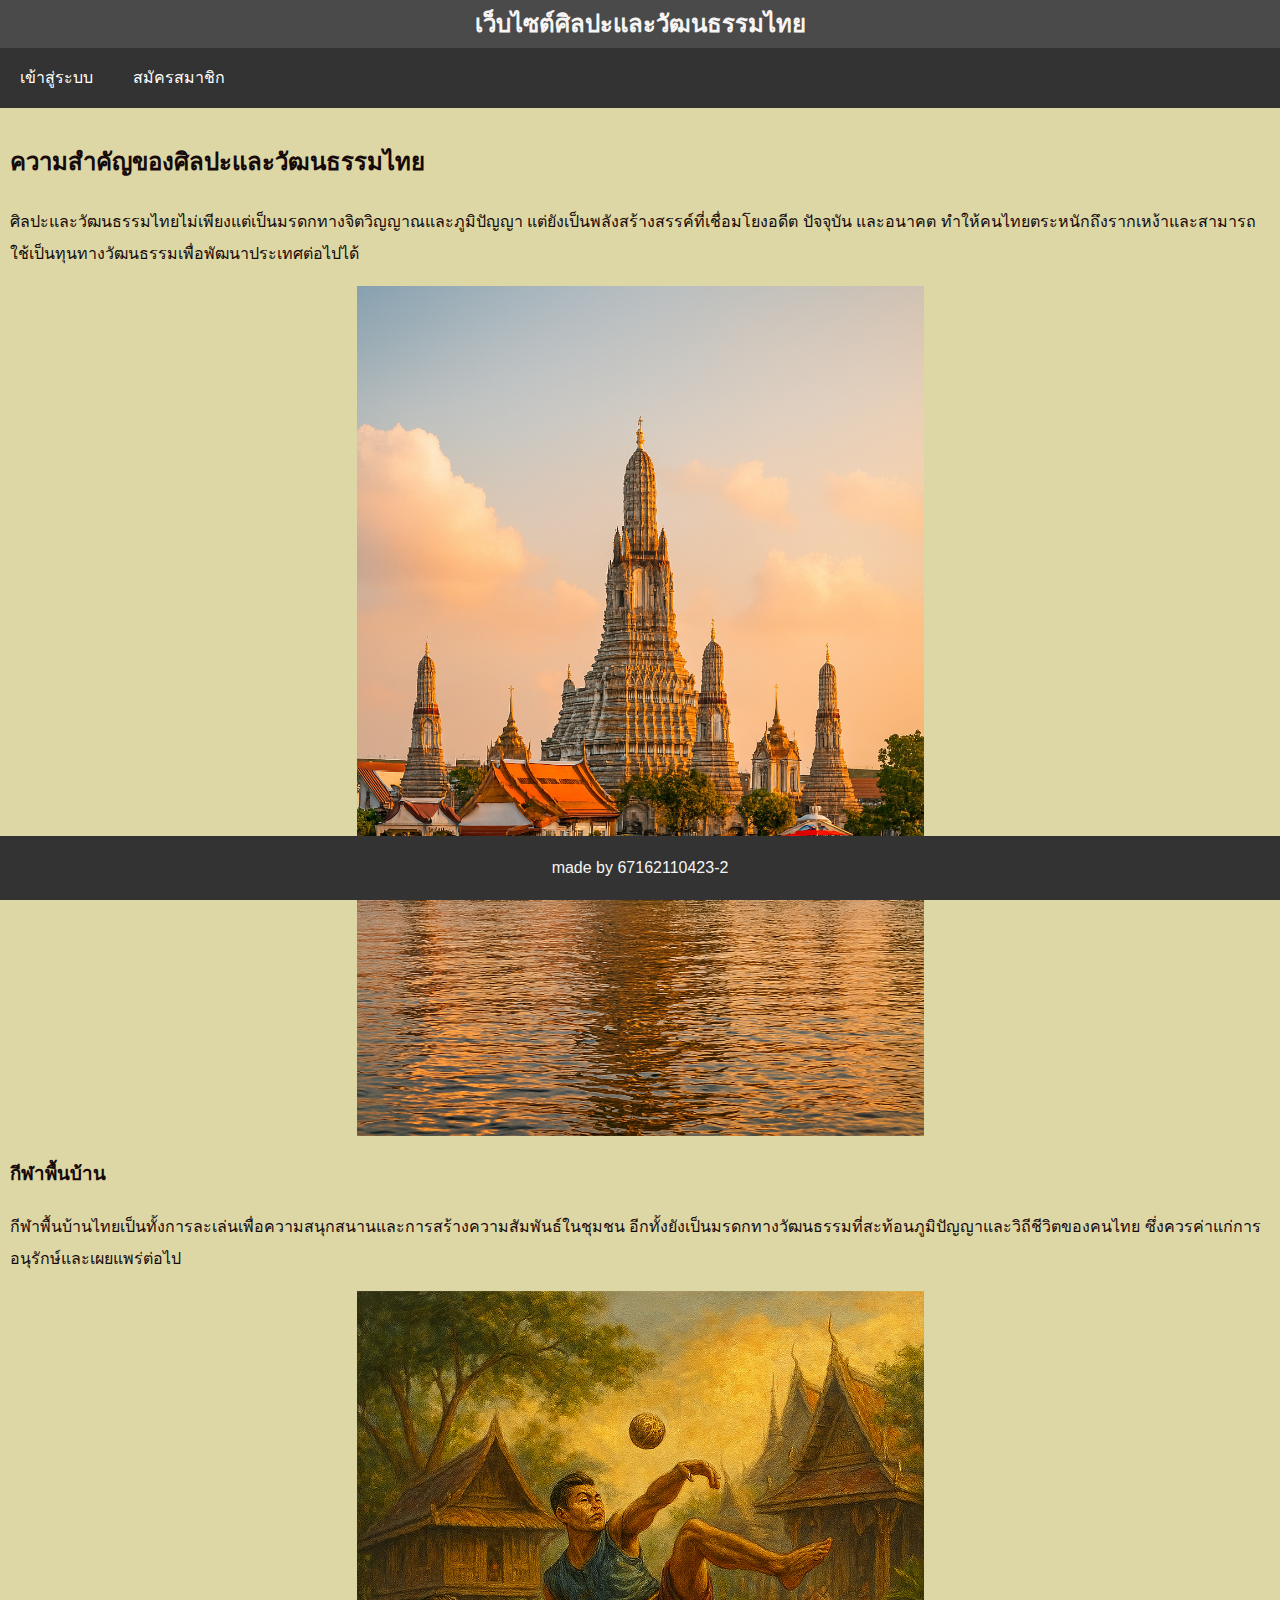
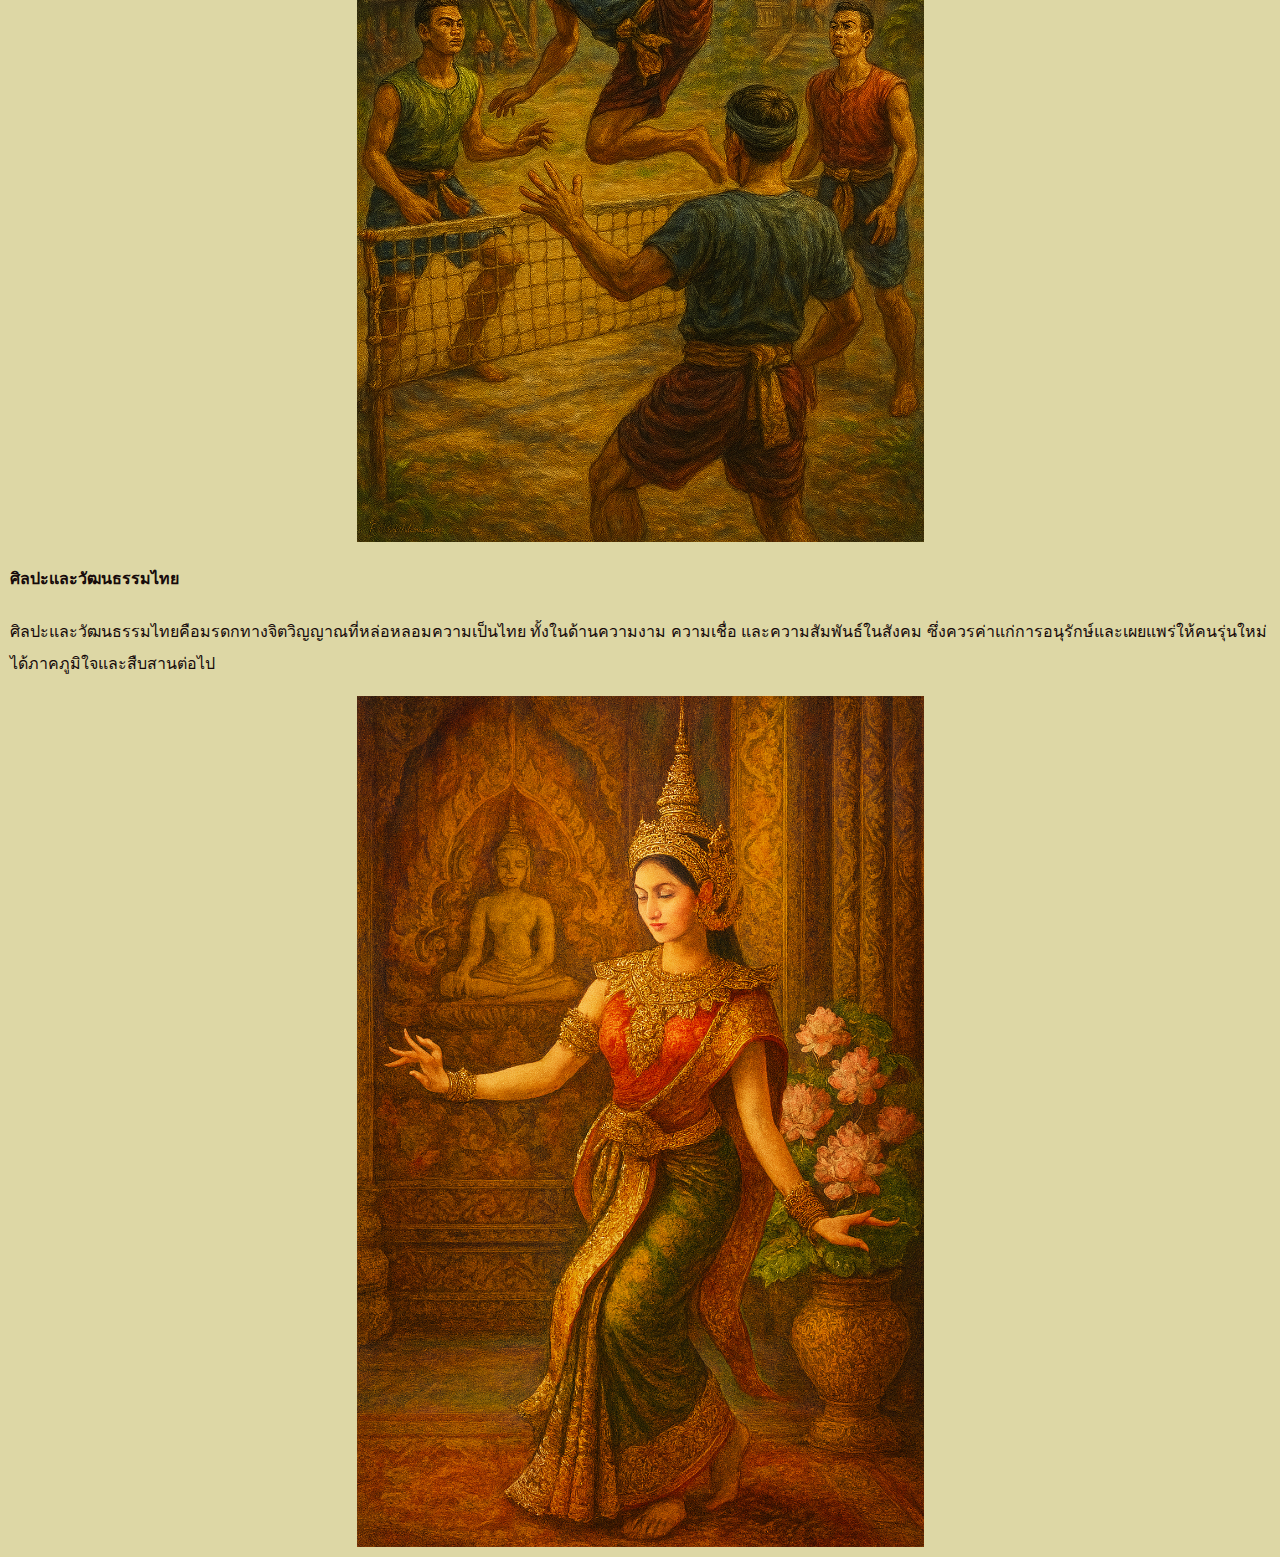
<file: index.html>
<!DOCTYPE html>
<html lang="th">
<head>
  <meta charset="UTF-8">
  <title>เว็บไซต์ศิลปะและวัฒนธรรมไทย</title>
  <link rel="stylesheet" href="css/de-home.css">
</head>
<body>
 
  <header>
    <h1>เว็บไซต์ศิลปะและวัฒนธรรมไทย</h1>
    <nav>
      <a href="login.html">เข้าสู่ระบบ</a>
      <a href="signup.html">สมัครสมาชิก</a>
    </nav>
  </header>

 
  <main>
    <h2>ความสำคัญของศิลปะและวัฒนธรรมไทย</h2>
    <p>
      ศิลปะและวัฒนธรรมไทยไม่เพียงแต่เป็นมรดกทางจิตวิญญาณและภูมิปัญญา 
      แต่ยังเป็นพลังสร้างสรรค์ที่เชื่อมโยงอดีต ปัจจุบัน และอนาคต 
      ทำให้คนไทยตระหนักถึงรากเหง้าและสามารถใช้เป็นทุนทางวัฒนธรรมเพื่อพัฒนาประเทศต่อไปได้
    </p>
    <img src="img/thaitemple.png" alt="วัดไทย">

    <h3>กีฬาพื้นบ้าน</h3>
    <p>
      กีฬาพื้นบ้านไทยเป็นทั้งการละเล่นเพื่อความสนุกสนานและการสร้างความสัมพันธ์ในชุมชน 
      อีกทั้งยังเป็นมรดกทางวัฒนธรรมที่สะท้อนภูมิปัญญาและวิถีชีวิตของคนไทย 
      ซึ่งควรค่าแก่การอนุรักษ์และเผยแพร่ต่อไป
    </p>
    <img src="img/sport.png" alt="กีฬาพื้นบ้าน">

    <h4>ศิลปะและวัฒนธรรมไทย</h4>
    <p>
      ศิลปะและวัฒนธรรมไทยคือมรดกทางจิตวิญญาณที่หล่อหลอมความเป็นไทย 
      ทั้งในด้านความงาม ความเชื่อ และความสัมพันธ์ในสังคม 
      ซึ่งควรค่าแก่การอนุรักษ์และเผยแพร่ให้คนรุ่นใหม่ได้ภาคภูมิใจและสืบสานต่อไป
    </p>
    <img src="img/artT.png" alt="ศิลปะไทย">
  </main>

  <footer>
    <p>made by 67162110423-2</p>
  </footer>
</body>
</html>
</file>
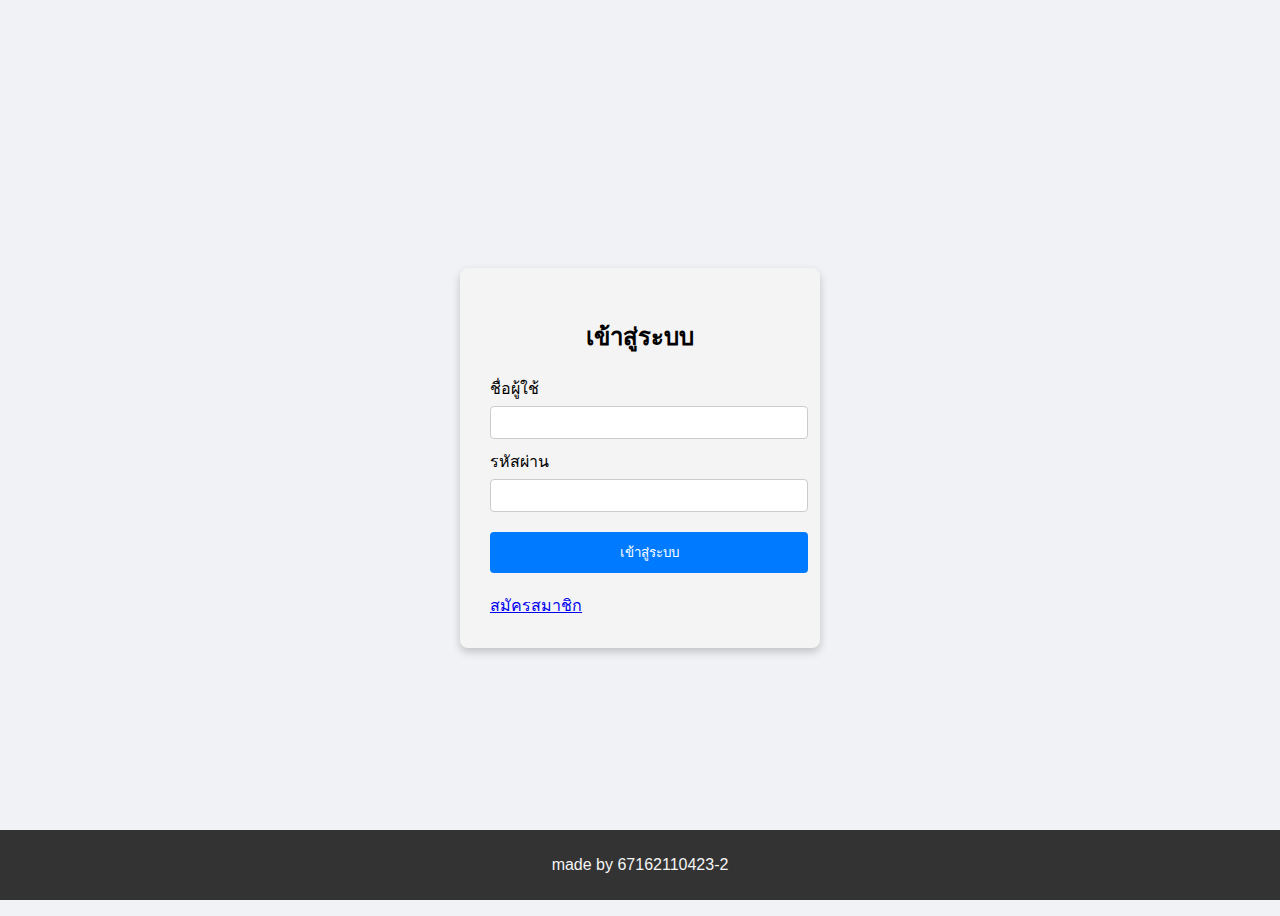
<file: login.html>
<!DOCTYPE html>
<html lang="th">
<head>
 
  <meta charset="UTF-8">
  <title>หน้าเข้าสู่ระบบ</title>
 <link rel="stylesheet" href="css/de-log.css">
<body>
  <div class="login-container">
    <h2>เข้าสู่ระบบ</h2>
    <form action="login.php" method="post">
      <label for="username">ชื่อผู้ใช้</label>
      <input type="text" id="username" name="username" required>

      <label for="password">รหัสผ่าน</label>
      <input type="password" id="password" name="password" required>
      <nav>
      <button onclick="goToHome(event)">เข้าสู่ระบบ</button>
      <a href="signup.html">สมัครสมาชิก</a>
      </nav>
      </form>
      
    </div>
    
    <script>
        function goToHome(event) {
          event.preventDefault();
          const username = document.getElementById("username").value;
          const password = document.getElementById("password").value;
          if (username === "" || password === "") {
            return("กรุณากรอกชื่อผู้ใช้และรหัสผ่านให้ครบถ้วน");
          } else {
            window.location.href = "index.html";
          }
        }
      </script>
    <footer>
        <p>made by 67162110423-2</p>
      </footer>
   
    
</body>
</html>
</file>
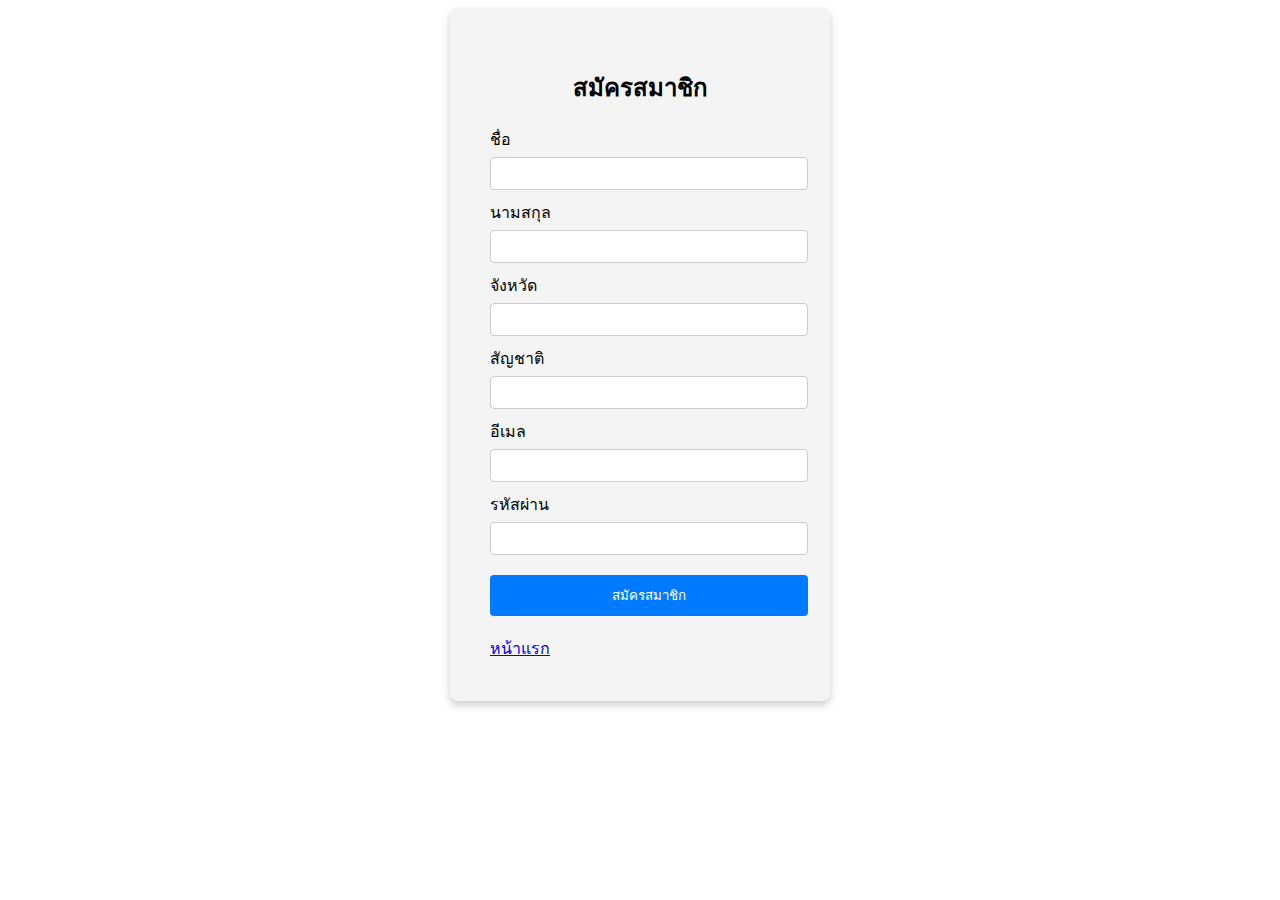
<file: signup.html>
<!DOCTYPE html>
<html lang="th">
<head>
  <meta charset="UTF-8">
  <title>สมัครสมาชิก</title>
  <link rel="stylesheet" href="css/de-sing.css">
</head>
<body>
  <div class="signup-container">
    <h2>สมัครสมาชิก</h2>
    <form action="signup.php" method="post">
      <label for="fname">ชื่อ</label>
      <input type="text" id="fname" name="fname" required>

      <label for="lname">นามสกุล</label>
      <input type="text" id="lname" name="lname" required>

      <label for="province">จังหวัด</label>
      <input type="text" id="province" name="province" required>

      <label for="nationality">สัญชาติ</label>
      <input type="text" id="nationality" name="nationality" required>

      <label for="email">อีเมล</label>
      <input type="email" id="email" name="email" required>

      <label for="password">รหัสผ่าน</label>
      <input type="password" id="password" name="password" required>

      <button onclick="goToHome(event)">สมัครสมาชิก</button>
      <a href="login.html">หน้าแรก</a>
    </form>
    <script>
      function goToHome(event) {
        event.preventDefault();
        const fname = document.getElementById("fname").value;
        const lname = document.getElementById("lname").value;
        const province = document.getElementById("province").value;
        const nationality = document.getElementById("nationality").value;
        const email = document.getElementById("email").value;
        const password = document.getElementById("password").value;
        if (fname === "" || lname === "" || province === "" || nationality === "" || email === "" || password === "") {
          return("กรุณากรอกข้อมูลให้ครบถ้วน");
        } else {
          window.location.href = "index.html";
        }
      }
    </script>
 
  </div>
</body>
</html>
</file>
<file: css/de-home.css>
body {
    background-color: #ddd7a5;
    color: rgb(22, 10, 10);
    font-family: 'Prompt', sans-serif;
    font-size: 16px;
    line-height: 2;
    margin:0;
    padding: 0;
}

header {
    background-color: #4a4a4a;
    color: rgb(247, 244, 244);
    padding: 0;
    text-align: center; 
}

header h1 {
    margin: 0;
    font-size: 24px;
}

nav {
    background-color: #333;
    overflow: hidden;
}

nav a {
    float: left;
    display: block;
    color: white;
    text-align: center;
    padding: 14px 20px;
    text-decoration: none;
}

nav a:hover {
    background-color: white;
    color: black;
}

main {
    padding: 10px;
}

footer {
    background-color: #333;
    color: rgb(245, 245, 245);
    text-align: center;
    padding: 10x;
    position: fixed;
    bottom: 0;
    width: 100%;
}
    img {
        width: 45%;
        height: auto;
        margin: auto;
        display: flex;
        
    }
</file>
<file: css/de-log.css>
body {
  font-family: Arial, sans-serif;
  background: #f0f2f5;
  display: flex;
  justify-content: center;
  align-items: center;
  height: 100vh;
}

.login-container {
  background: #f5f4f4;
  padding: 30px;
  border-radius: 8px;
  box-shadow: 0px 4px 8px rgba(0,0,0,0.2);
  width: 300px;
}

.login-container h2 {
  text-align: center;
  margin-bottom: 20px;
}

.login-container label {
  display: block;
  margin-top: 10px;
}

.login-container input {
  width: 100%;
  padding: 8px;
  margin-top: 5px;
  border: 1px solid #ccc;
  border-radius: 4px;
}

.login-container button {
  width: 106%;
  padding: 10px;
  margin-top: 20px;
  background: #007bff;
  color: white;
  border: none;
  border-radius: 4px;
  cursor: pointer;
}

.login-container button:hover {
  background: #0056b3;
}

.login-container a {
  display: inline-block;
  margin-top: 20px;
  text-align: right;
  cursor: pointer;
}

  footer {
        background-color: #333;
        color: rgb(245, 245, 245);
        text-align: center;
        padding: 10px;
        position: fixed;
        bottom: 0;
        width: 100%;
    }
</file>
<file: css/de-sing.css>
.signup-container {
  background: #f5f4f4;
  padding: 40px;
  border-radius: 8px;
  box-shadow: 0px 4px 8px rgba(0,0,0,0.2);
  width: 300px;
  margin: auto;
}

.signup-container h2 {
  text-align: center;
  margin-bottom: 20px;
}

.signup-container label {
  display: block;
  margin-top: 10px;
}

.signup-container input {
  width: 100%;
  padding: 8px;
  margin-top: 5px;
  border: 1px solid #ccc;
  border-radius: 4px;
}

.signup-container button {
  width: 106%;
  padding: 10px;
  margin-top: 20px;
  background: #007bff;
  color: white;
  border: none;
  border-radius: 4px;
  cursor: pointer;
}

.signup-container button:hover {
  background: #0056b3;
}   

.signup-container a {
  display: inline-block;
  margin-top: 20px;
  text-align: right;
  
}
</file>
